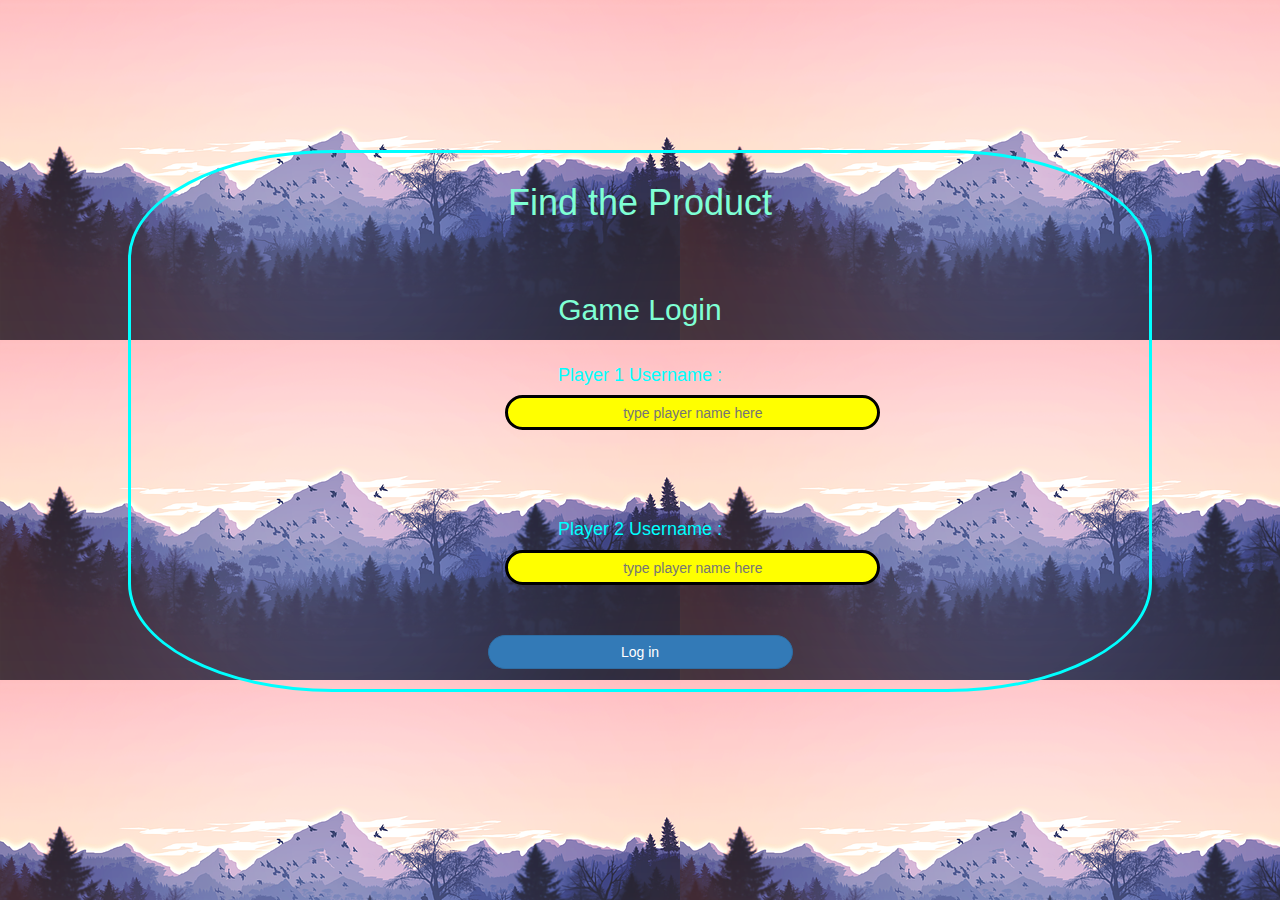
<file: index.html>
<!DOCTYPE html>
<html>

<head>
	<meta name="viewport" content="width=device-width, initial-scale=1">
	<link rel="stylesheet" href="https://maxcdn.bootstrapcdn.com/bootstrap/3.4.0/css/bootstrap.min.css">
	<script src="https://ajax.googleapis.com/ajax/libs/jquery/3.4.1/jquery.min.js"></script>
	<script src="https://maxcdn.bootstrapcdn.com/bootstrap/3.4.0/js/bootstrap.min.js"></script>
	<link rel="stylesheet" href="style.css">
	<title>Multiplication Explosion</title>
</head>

<body class = "bdy">
	<center class="gg">
		<h1 style="color:aquamarine;">Find the Product</h1>
		<br><br>
		<h2 style="color: aquamarine;">Game Login</h2>
		<div class="col-lg-4 col-md-4 col-sm-6 col-xs-12 login_div">
			<h4 style="color: aqua;">Player 1 Username :</h4>
			<input type="text" class="form" placeholder="  type player name here  " id="player1_name">
		</div>
		<br>
		<div class="col-lg-4 col-md-4 col-sm-6 col-xs-12 login_div">
			<h4 style="color: aqua;">Player 2 Username :</h4>
			<input type="text" class="form" placeholder="  type player name here  " id="player2_name">
		</div>
		<br>
		<button class="btn btn-primary" id="b1" onclick="next()" type="button">Log in</button>
        <br>
	

	</div>
	</center>
	<script>
		function next() {
			//will send values from text input to local storage and will navigate to next page//
			p1 = document.getElementById("player1_name").value;
			p2 = document.getElementById("player2_name").value;
			localStorage.setItem("key1", p1);
			localStorage.setItem("key2", p2);
			window.location = "quiz.html";
		}
	</script>
</body>

</html>
</file>
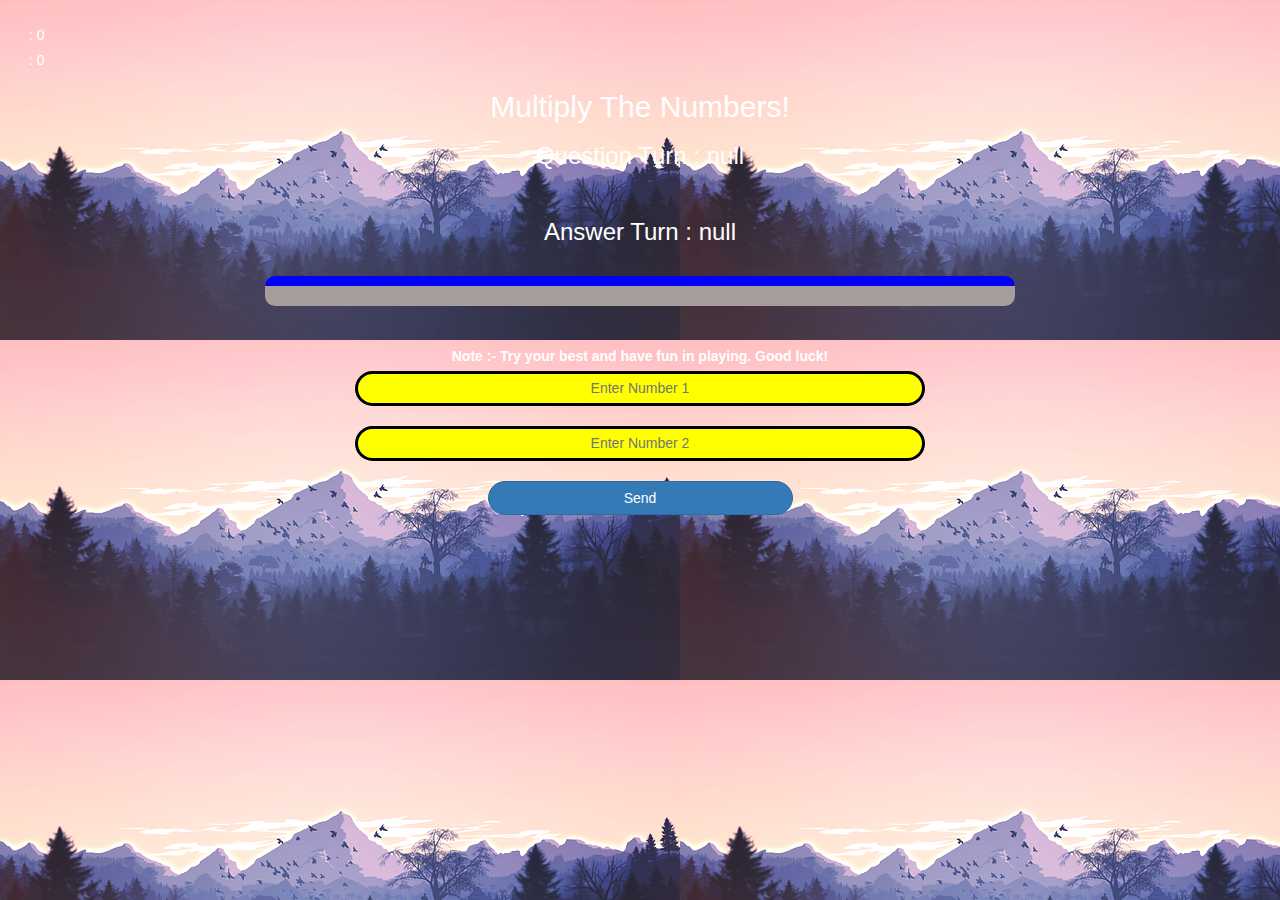
<file: quiz.html>
<html>

<head>
	<meta name="viewport" content="width=device-width, initial-scale=1">
	<link rel="stylesheet" href="https://maxcdn.bootstrapcdn.com/bootstrap/3.4.0/css/bootstrap.min.css">
	<script src="https://ajax.googleapis.com/ajax/libs/jquery/3.4.1/jquery.min.js"></script>
	<script src="https://maxcdn.bootstrapcdn.com/bootstrap/3.4.0/js/bootstrap.min.js"></script>
	<link rel="stylesheet" href="style.css">
	<title>Multiplication Math Quiz!!</title>
</head>

<body>
	<br>
	<h4 id="player1_name" style="color: white;">player1</h4>
	<span id="player1_score" style="color: white;"></span>
	<br>
	<h4 id="player2_name" style="color: white;">player2</h4>
	<span id="player2_score" style="color: white;"></span>
	<br>
	<div class="container">
		<center style="margin-top: -100px;">
			<h2 style="color: white;">Multiply The Numbers!</h2>
			<h3 id="question" style="color: white;"></h3>
			<br>
			<h3 id="answer" style="color: white;"></h3>
			<br>
			<div id="output"></div>
			<br>
			<br>
			<label style="color: white;">Note :- Try your best and have fun in playing. Good luck!</label>
			<br>
			<input type="text" placeholder="Enter Number 1" style="width: 50%;" id="numb1" class="form">
			<br>
			<br>
			<input type="text" placeholder="Enter Number 2" style="width: 50%;" id="numb2" class="form">
			<br>
			<br>
			<button class="btn btn-primary" id="b2" onclick="send()" type="button">Send</button>
		</center>
	</div>

	<script src="quiz.js"></script>
</body>
</file>
<file: style.css>
body {
    background-image: url("mountains.webp");
}

.bdy {
    margin-top: 150px;   
}

.container {
    margin-top: 100px;
}

.login_div {
    padding: 10px;
    float: none;
    border-radius: 15px;
    margin: 20px;
}


#player1_name,
#player2_name {
    display: inline-block;
}

#b1,
#b2,
#b3 {
    width: 305px;
    border-radius: 20px;
}

.gg {
    padding-bottom: 20px;
    padding-top: 10px;
    border-color:aqua;
    border-width: 3px;
    border-style: solid;
    border-radius: 20%;
    margin-left: 10%;
    margin-right: 10%;
}

.form {
    border-radius: 30px;
    border-style: solid;
    border-width: 3px;
    border-color: black;
    background-color: yellow;
    width: 375px;
    height: 35px;
    text-align: center;
}

#output {
    background: rgb(167, 157, 157);
    border-radius: 10px;
    border-top: 10px solid rgb(2, 2, 245);
    padding: 10px;
    float: none;
    text-align: left;
    width: 750px;
}

#player1_name{
    margin-left: 25px;
}

#player2_name{
    margin-left: 25px;
}
</file>
